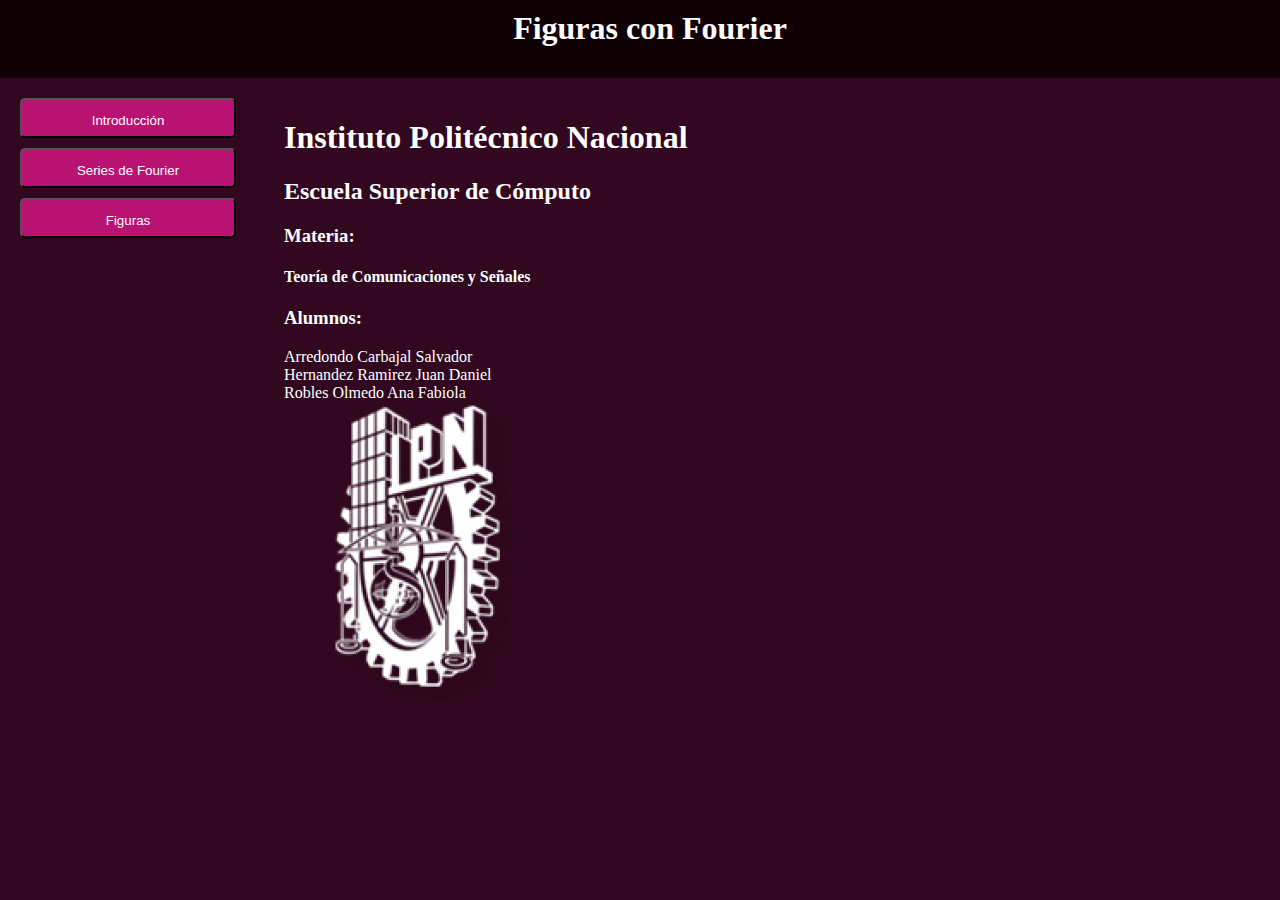
<file: Fourier/index.html>
<!DOCTYPE html>
<html lang="en">
<head>
  <meta charset="UTF-8">
  <meta name="viewport" content="width=device-width, initial-scale=1.0">
  <title>Figuras con Fourier</title>
  <link rel="stylesheet" href="style.css">
</head>
<body>
  <header>
    <h1>Figuras con Fourier</h1>
  </header>
  <main>
    <aside>
      <button onclick="cambiarContenido('intro.html')">Introducción</button>
      <button onclick="cambiarContenido('series.html')">Series de Fourier</button>
      <button onclick="cambiarContenido('figuras.html')">Figuras</button>
    </aside>
    <section>
        <iframe id="contenidoIframe" src="intro.html" style="width: 100%; height: 100%; border: none;"></iframe>
    </section>
    <script>
        function cambiarContenido(contenido) {
        var iframe = document.getElementById('contenidoIframe');
        iframe.src = contenido;
      }
    </script>
  </main>
</body>
</html>
</file>
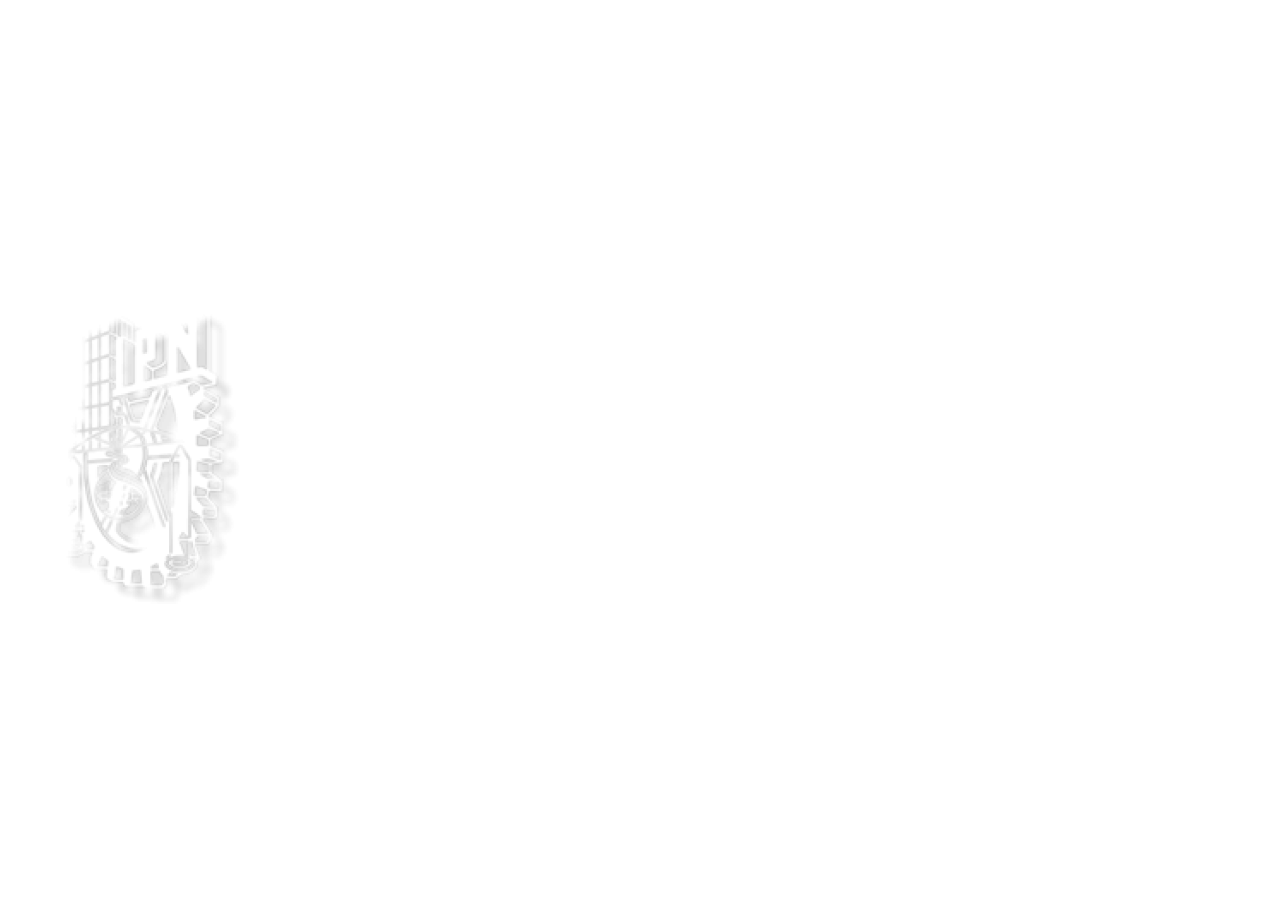
<file: Fourier/intro.html>
<!DOCTYPE html>
<html lang="en">
<head>
  <meta charset="UTF-8">
  <meta name="viewport" content="width=device-width, initial-scale=1.0">
  <title>Introducción</title>
  <style>
    body {
      color: white;
    }

    img {
      width: 50%; 
      height: auto;
      max-width: 300px;
      display: block;
    }
  </style>
</head>
<body>
  <h1>Instituto Politécnico Nacional</h1>
  <h2>Escuela Superior de Cómputo</h2>

  <h3>Materia: </h3>
  <h4>Teoría de Comunicaciones y Señales</h4>
  <h3>Alumnos: </h3>
  Arredondo Carbajal Salvador <br>
  Hernandez Ramirez Juan Daniel <br>
  Robles Olmedo Ana Fabiola <br>

  <img src="logo.webp" alt="Logo">
</body>
</html>
</file>
<file: Fourier/style.css>
body {
  display: flex;
  flex-direction: column;
  height: 100vh;
  margin: 0;
}

header {
  text-align: center;
  padding: 10px;
  background-color: #0E0004; /* Color principal */
  color: white;
  width: 100%;
}

main {
  display: flex;
  flex: 1;
  width: 100%;
}

h1 {
  margin-top: 0;
}

aside {
  width: 20%;
  padding: 20px;
  box-sizing: border-box;
  background-color: #31081F; /* Color secundario */
  color: white; /* Texto en color claro para contrastar */
}

section {
  flex: 1;
  padding: 20px;
  box-sizing: border-box;
  background-color: #31081F; /* Otro color de sección */
  color: #3066BE; /* Color oscuro para el texto en la sección principal */
}

button {
  display: block;
  width: 100%;
  margin-bottom: 10px;
  height: 40px; /* Añadir altura deseada */
  line-height: 40px; /* Centrar el texto verticalmente */
  background-color: #B91372;
  color: white;
  border-radius: 5px; /* Agregar bordes redondeados si es necesario */
}
</file>
